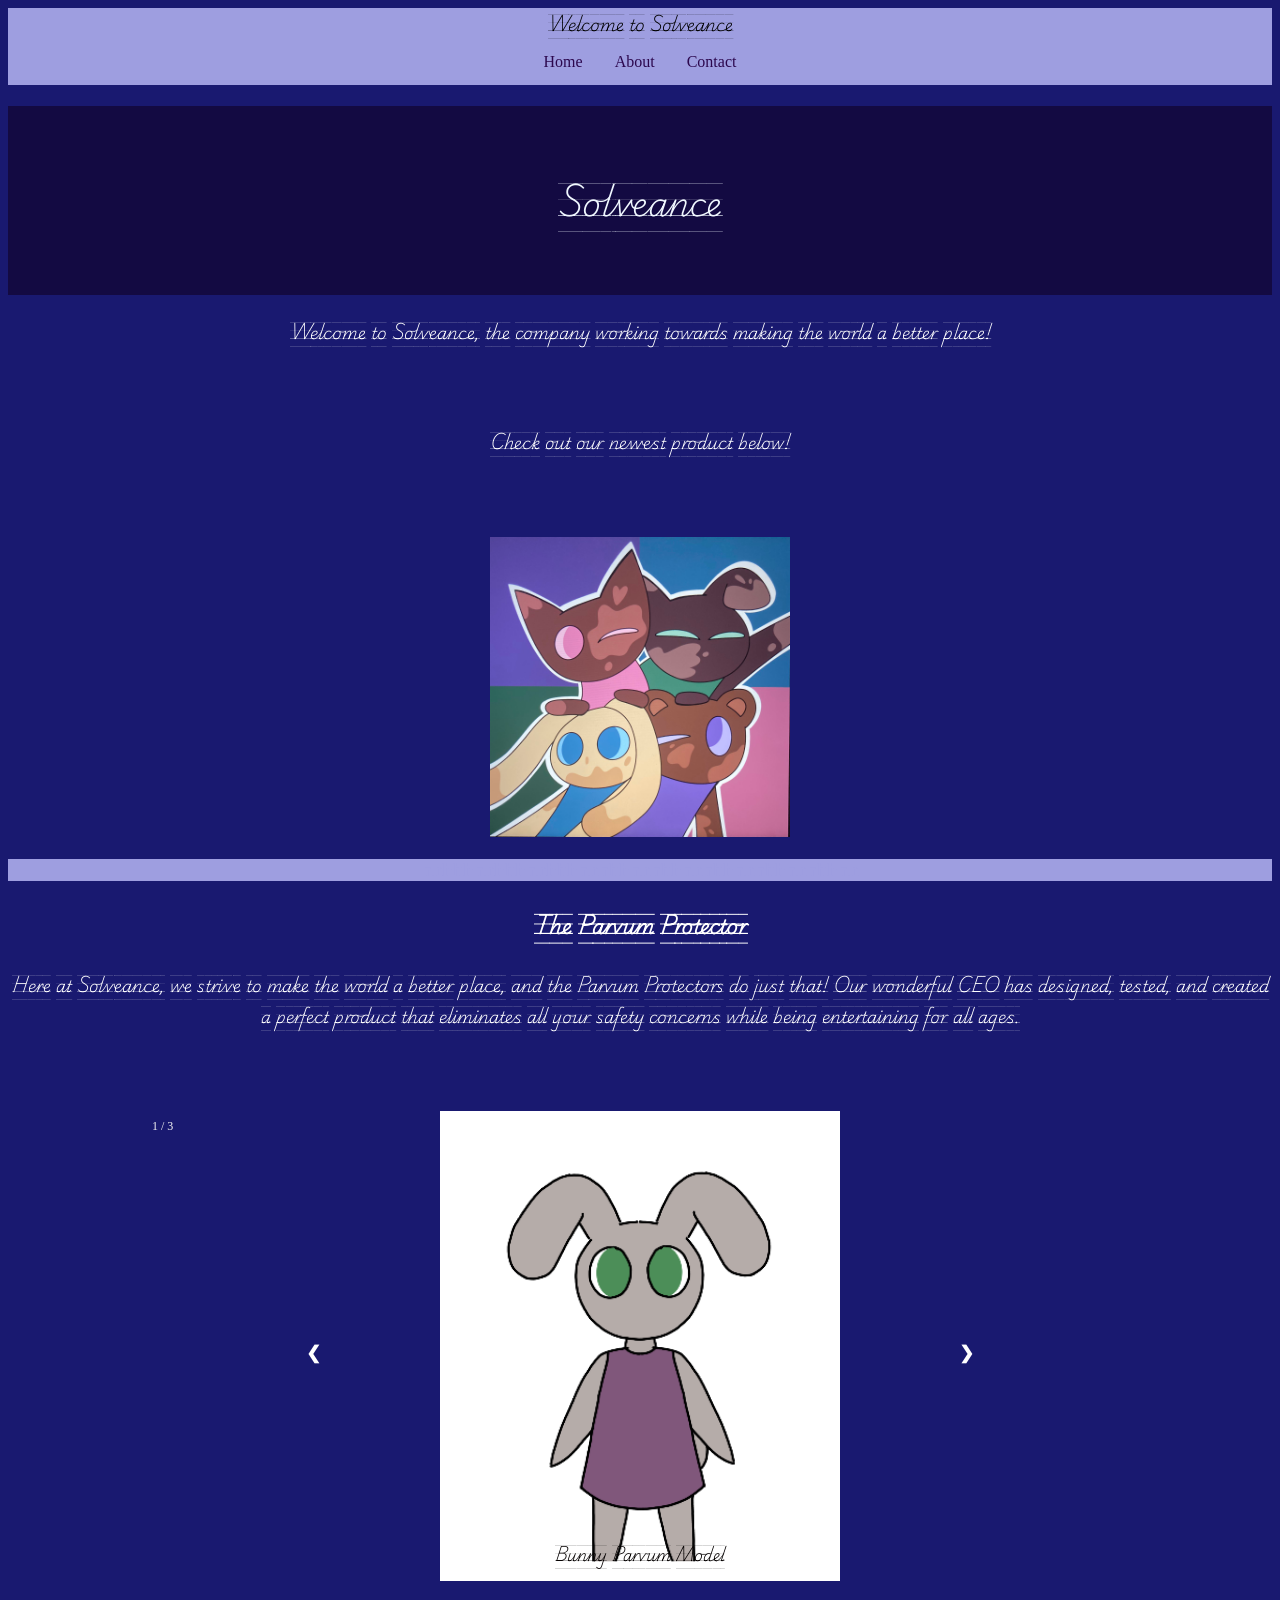
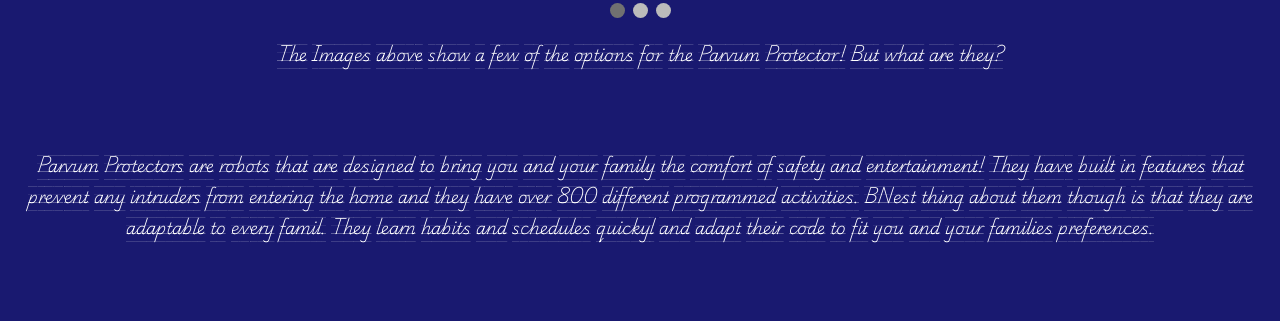
<file: index.html>
<!DOCTYPE html>
<html lang="en">
<head>
    <meta charset="UTF-8">
    <meta name="viewport" content="width=device-width, initial-scale=1.0">
    <title>Solveance</title>
    <link href="style.css" rel="stylesheet" type="text/css">
</head>
<link rel="preconnect" href="https://fonts.googleapis.com">
<link rel="preconnect" href="https://fonts.gstatic.com" crossorigin>
<link href="https://fonts.googleapis.com/css2?family=Playwrite+NZ+Guides&display=swap" rel="stylesheet">
<body>
    <header>Welcome to Solveance </header>
    <!--Navigation Bar Code-->
<ul>
    <li><a href="index.html">Home</a></li>
    <li><a href="about.html">About</a></li>
    <li><a href="contact.html">Contact</a></li>
</ul>
    <!--End of navigation bar code-->
    <h1>Solveance</h1>
    <p>Welcome to Solveance, the company working towards making the world a better place!</p>
    <p>Check out our newest product below!</p>
    <div class="ParvumProtectors">
        <img src="images/Palvum Protectors.jpg" alt="parvumlogo" width="300">
    </div>
    <h3>hhhhhhhhhhhhhhhhhhhhhhhhhhhhhhhhhhhhhhhhhh</h3>
    <h4>The Parvum Protector</h4>
    <p>Here at Solveance, we strive to make the world a better place, and the Parvum Protectors do just that! Our wonderful CEO has designed, tested, and created a perfect product that eliminates all your safety concerns while being entertaining for all ages.</p>
    <div class="slideshow-container">

        <!-- Full-width images with number and caption text -->
        <div class="mySlides fade">
          <div class="numbertext">1 / 3</div>
          <img src="images/bunny.png" style="width: 40%;">
          <div class="text">Bunny Parvum Model</div>
        </div>
      
        <div class="mySlides fade">
          <div class="numbertext">2 / 3</div>
          <img src="images/cat.png" style="width:40%">
          <div class="text">Cat Parvum Model</div>
        </div>
      
        <div class="mySlides fade">
          <div class="numbertext">3 / 3</div>
          <img src="images/dog.png" style="width:40%">
          <div class="text">Dog Parvum Model</div>
        </div>
      
        <!-- Next and previous buttons -->
        <a class="prev" onclick="plusSlides(-1)">&#10094;</a>
        <a class="next" onclick="plusSlides(1)">&#10095;</a>
      </div>
      <br>
      
      <!-- The dots/circles -->
      <div style="text-align:center">
        <span class="dot" onclick="currentSlide(1)"></span>
        <span class="dot" onclick="currentSlide(2)"></span>
        <span class="dot" onclick="currentSlide(3)"></span>
      </div>

      <p>The Images above show a few of the options for the Parvum Protector! But what are they? </p>
      <p>Parvum Protectors are robots that are designed to bring you and your family the comfort of safety and entertainment! They have built in features that prevent any intruders from entering the home and they have over 800 different programmed activities. BNest thing about them though is that they are adaptable to every famil. They learn habits and schedules quickyl and adapt their code to fit you and your families preferences.</p>
      <script src="script.js"></script>
    </body>
</html>
</file>
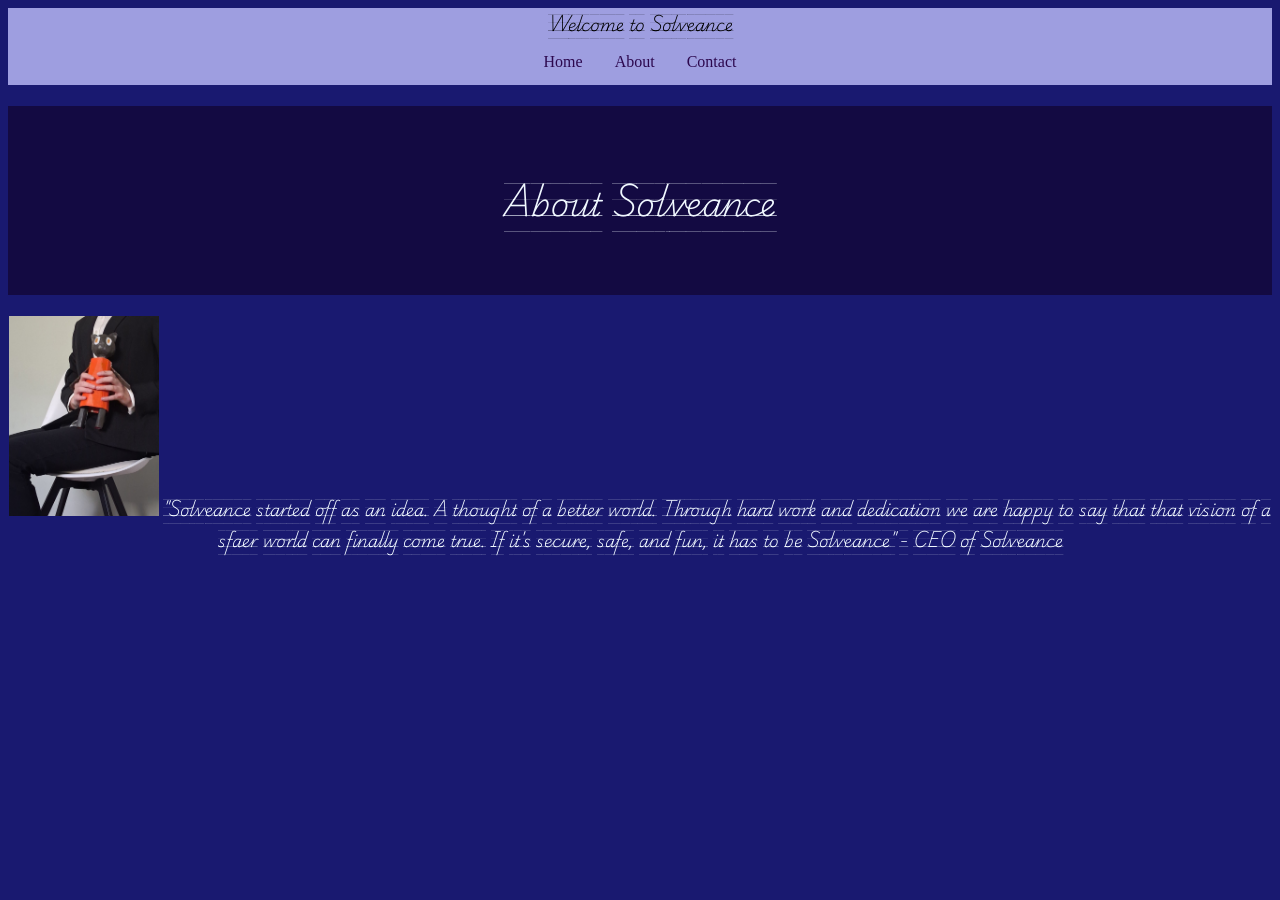
<file: about.html>
<!DOCTYPE html>
<html lang="en">
    <head>
        <meta charset="UTF-8">
        <meta name="viewport" content="width=device-width, initial-scale=1.0">
        <title>About the Company</title>
        <link href="style.css" rel="stylesheet" type="text/css">
    </head>
    <link rel="preconnect" href="https://fonts.googleapis.com">
<link rel="preconnect" href="https://fonts.gstatic.com" crossorigin>
<link href="https://fonts.googleapis.com/css2?family=Playwrite+NZ+Guides&display=swap" rel="stylesheet">
    <body>
        <header>Welcome to Solveance</header>
        <!--Nav bar-->
        <ul>
            <li><a href="index.html">Home</a></li>
            <li><a href="about.html">About</a></li>
            <li><a href="contact.html">Contact</a></li>
        </ul>
        <!--nav bar end-->
        <h1>About Solveance</h1>
        <div class="image1">
        <img src="images/me.png" alt="CEO" width="150">
        <p1>"Solveance started off as an idea. A thought of a better world. Through hard work and dedication we are happy to say that that vision of a sfaer world can finally come true. If it's secure, safe, and fun, it has to be Solveance"</p1>
        <p1> - CEO of Solveance</p1>
    </div>
    </body>
</html>
</file>
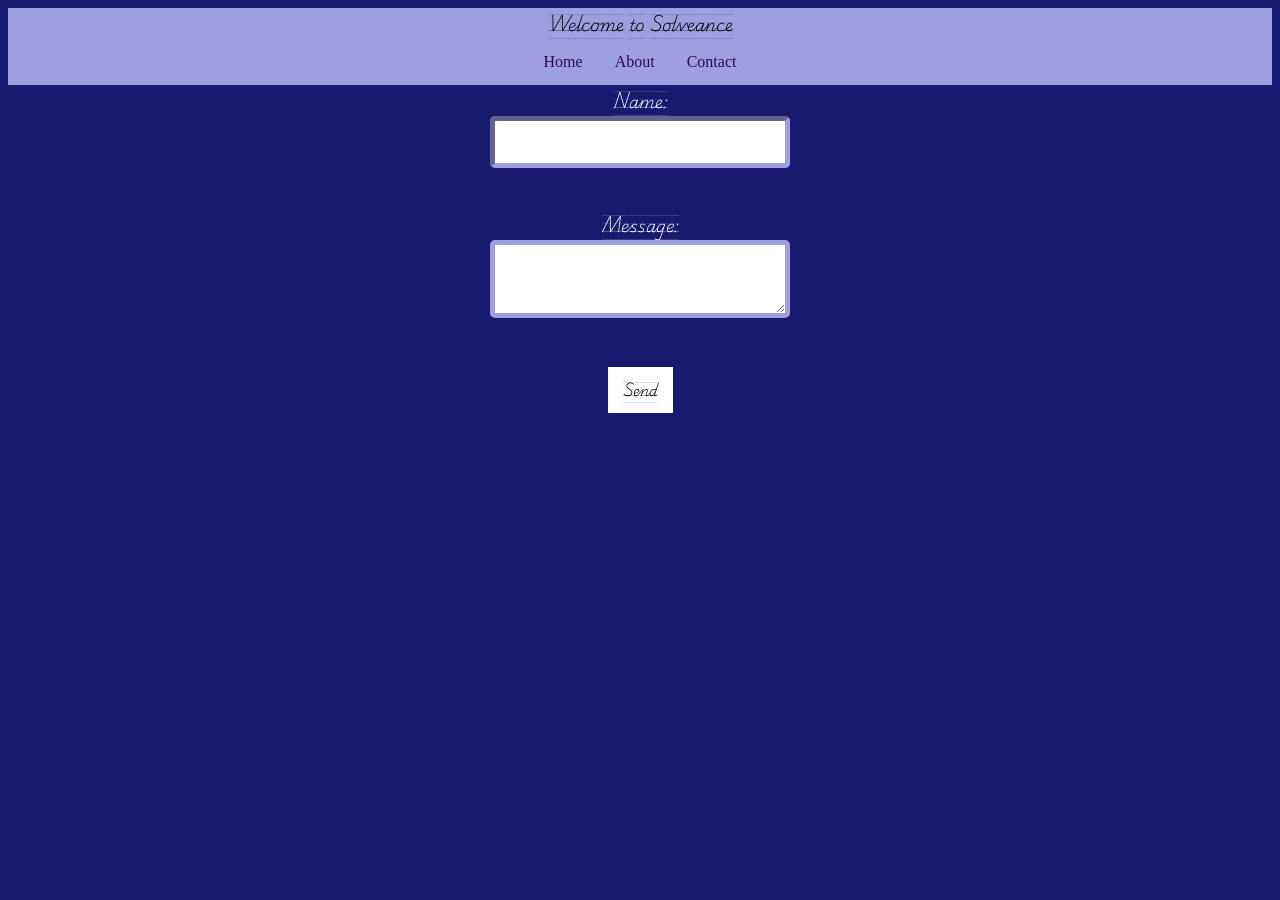
<file: contact.html>
<!DOCTYPE html>
<html lang="en">

<head>
    <meta charset="UTF-8">
    <meta name="viewport" content="width=device-width, initial-scale=1.0">
    <title>Contact Us!</title>
    <link href="style.css" rel="stylesheet" type="text/css">
</head>
<link rel="preconnect" href="https://fonts.googleapis.com">
<link rel="preconnect" href="https://fonts.gstatic.com" crossorigin>
<link href="https://fonts.googleapis.com/css2?family=Playwrite+NZ+Guides&display=swap" rel="stylesheet">

<body>
    <header>Welcome to Solveance</header>
    <!--Nav bar-->
    <ul>
        <li><a href="index.html">Home</a></li>
        <li><a href="about.html">About</a></li>
        <li><a href="">Contact</a></li>
    </ul>
    <!--nav bar end-->
    <div class="colorpls">
    <form onsubmit="handleSubmit(event)">
        <label for="name">Name:</label><br>
        <input type="text" id="name"><br><br>

        <label for="message">Message:</label><br>
        <textarea id="message"></textarea><br><br>

        <button type="submit">Send</button>
    </form>
    </div>

    <p id="response"></p>
    <script src="script.js"></script>
</body>

</html>
</file>
<file: style.css>
body{
    background-color: midnightblue;
    text-align: center;
    padding: none;
    border: none;
}

.playwrite-nz-guides-regular {
    font-family: "Playwrite NZ Guides", cursive;
    font-weight: 400;
    font-style: normal;
  }
  
  h1{
    color: aliceblue;
    font-family: "Playwrite NZ Guides", cursive;
    font-weight: 400;
    font-style: normal;
    background-color: rgb(19, 10, 66);
    background-repeat: no-repeat;
    display: flex;
    justify-content: center;
    padding: 5%;
    border-color: aliceblue;
  }
p{
     color: rgb(255, 255, 255);
     font-family: "Playwrite NZ Guides", cursive;
     padding-bottom: 5%;
}
#ParvumProtectors{
    background-color: blueviolet;
    
}

h3{
  color: rgb(158, 158, 224);
  background-color: rgb(158, 158, 224);
}

h4{
  color: rgb(255, 255, 255);
  font-family: "Playwrite NZ Guides", cursive;
  font-size: larger;
}

header{
    background-color: rgb(158, 158, 224);
    font-family: "Playwrite NZ Guides", cursive;
}
p2{
  color: aliceblue;
}

p1{
  color: aliceblue;
  font-family: "Playwrite NZ Guides", cursive;
  padding: none;

}

ul{
  background-color: rgb(158, 158, 224);
  list-style-type: none;
  margin: 0;
  padding: 0;
  display: flex;
  justify-content: center;
}
ul li a{
  display: block;
  color: rgb(44, 8, 78);
  padding: 14px 16px;
  text-decoration: none;
}

ul li a:hover{
  background-color: rgb(27, 10, 124);
}
#image1{
  text-align: left;
  display: flexbox;
}

* {box-sizing:border-box}

/* Slideshow container */
.slideshow-container {
  max-width: 1000px;
  position: relative;
  margin: auto;
}

/* Hide the images by default */
.mySlides {
  display: none;
}

/* previous button */
.prev {
  left: 150px;
  cursor: pointer;
  position: absolute;
  top: 50%;
  margin-top: -22px;
  padding: 16px;
  color: white;
  font-weight: bold;
  font-size: 18px;
  transition: 0.6s ease;
  border-radius: 0 3px 3px 0;
  user-select: none;
}

/* Position the "next button" to the right */
.next {
  right: 150px;
  border-radius: 3px 0 0 3px;
  cursor: pointer;
  position: absolute;
  top: 50%;
  margin-top: -22px;
  padding: 16px;
  color: white;
  font-weight: bold;
  font-size: 18px;
  transition: 0.6s ease;
  border-radius: 0 3px 3px 0;
  user-select: none;
}

/* On hover, add a black background color with a little bit see-through */
.prev:hover, .next:hover {
  background-color: rgba(0,0,0,0.8);
}

/* Caption text */
.text {
  color: #050101;
  font-family:  "Playwrite NZ Guides", cursive, bold;
  font-size: 15px;
  padding: 8px 12px;
  position: absolute;
  bottom: 8px;
  width: 100%;
  text-align: center;
}

/* Number text (1/3 etc) */
.numbertext {
  color: #f2f2f2;
  font-size: 12px;
  padding: 8px 12px;
  position: absolute;
  top: 0;
}

/* The dots/bullets/indicators */
.dot {
  cursor: pointer;
  height: 15px;
  width: 15px;
  margin: 0 2px;
  background-color: #bbb;
  border-radius: 50%;
  display: inline-block;
  transition: background-color 0.6s ease;
}

.active, .dot:hover {
  background-color: #717171;
}

/* Fading animation */
.fade {
  animation-name: fade;
  animation-duration: 1.5s;
}

@keyframes fade {
  from {opacity: .4}
  to {opacity: 1}
}

input, textarea {
 width: 300px;
 padding: 8px;
 margin-bottom: 10px;
 color: navy;
 border-radius: 5px;
 border-width: 5px;
 border-color: rgb(158, 158, 224);
 font-family: "Playwrite NZ Guides", cursive, bold;
}

button {
 padding: 10px 15px;
 background-color: rgb(255, 255, 255);
 color: rgb(0, 0, 0);
 font-family: "Playwrite NZ Guides", cursive, bold;
 border: none;
}

button:hover {
 background-color: rgb(158, 158, 224);;
}

.colorpls {
  font-family: "Playwrite NZ Guides", cursive, bold;
  color: #f2f2f2;
}
</file>
